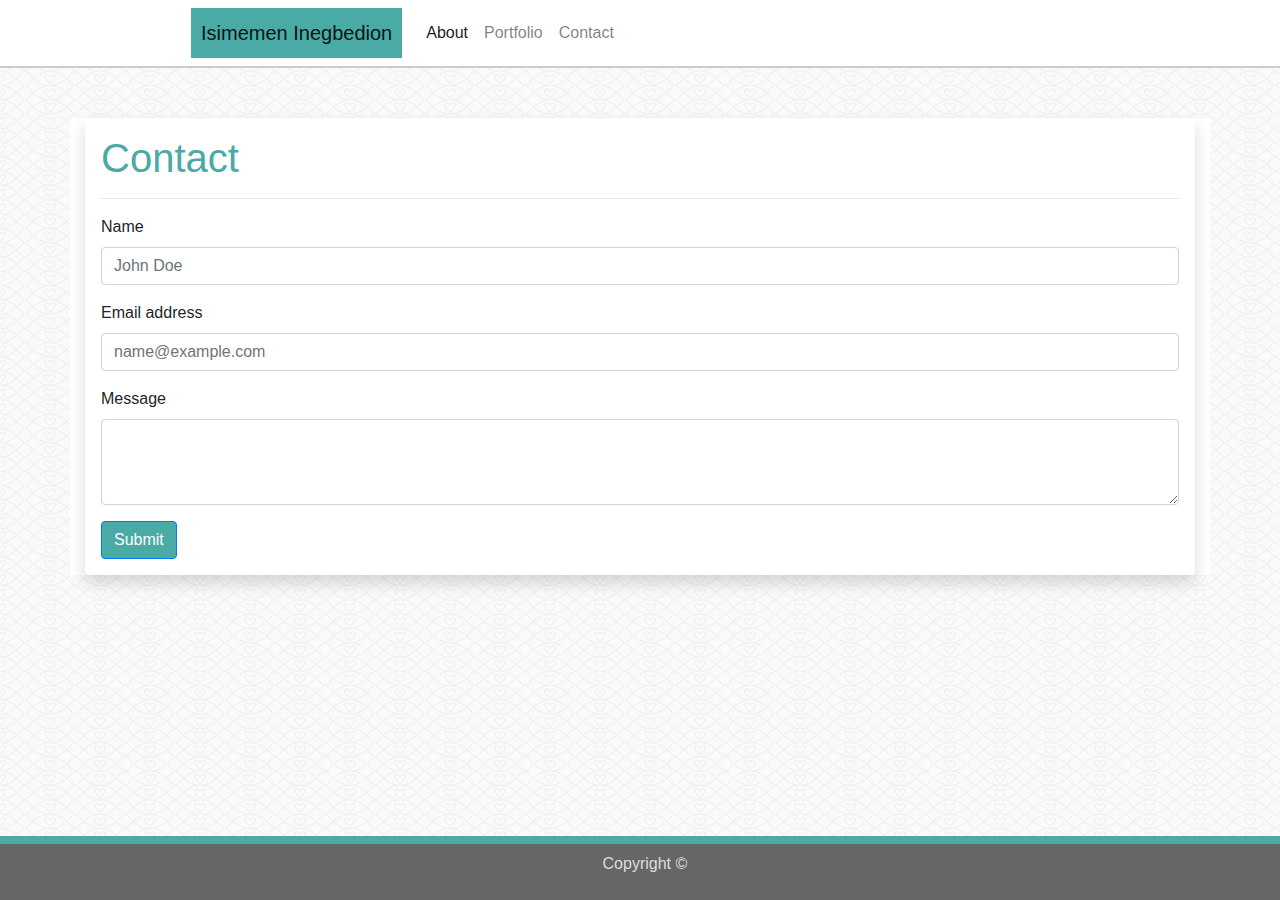
<file: contact.html>
<!DOCTYPE html>
<html lang="en">
<head>
    <meta charset="UTF-8">
    <meta name="viewport" content="width=device-width, initial-scale=1.0">
    <meta http-equiv="X-UA-Compatible" content="ie=edge">
    <title>Document</title>
    <link rel="stylesheet" href="https://stackpath.bootstrapcdn.com/bootstrap/4.3.1/css/bootstrap.min.css" integrity="sha384-ggOyR0iXCbMQv3Xipma34MD+dH/1fQ784/j6cY/iJTQUOhcWr7x9JvoRxT2MZw1T" crossorigin="anonymous">
    <link rel="stylesheet" href="style.css">

</head>
<body>

    <nav id="top" class="navbar navbar-expand-lg navbar-light" style="background-color: #ffffff">
        <a class="navbar-brand" href="#">Isimemen Inegbedion</a>
        <button class="navbar-toggler" type="button" data-toggle="collapse" data-target="#navbarNav" aria-controls="navbarNav" aria-expanded="false" aria-label="Toggle navigation">
          <span class="navbar-toggler-icon"></span>
        </button>
        <div class="collapse navbar-collapse" id="navbarNav">
          <ul class="navbar-nav">
            <li class="nav-item active">
              <a class="nav-link" href="index.html"> About </a>
            </li>
            <li class="nav-item">
              <a class="nav-link" href="portfolio.html">Portfolio</a>
            </li>
            <li class="nav-item">
              <a class="nav-link" href="contact.html">Contact</a>
            </li>
          </ul>
        </div>
      </nav>
  
<div class="container">
<div class="shadow p-3 mb-5 bg-white rounded">    
    <div class="row1">
    <h1>Contact</h1>
</div>

<hr>
    <div class="row2">
        <form>
            <div class="form-group">
                <label for="formGroupExampleInput">Name</label>
                <input type="text" class="form-control" id="formGroupExampleInput" placeholder="John Doe">
            </div>
            <div class="form-group">
                <label for="exampleFormControlInput1">Email address</label>
                <input type="email" class="form-control" id="exampleFormControlInput1" placeholder="name@example.com">
            </div>
            <div class="form-group">
                <label for="exampleFormControlTextarea1">Message</label>
                <textarea class="form-control" id="exampleFormControlTextarea1" rows="3"></textarea>
            </div>
        <div class="button">
        <input class="btn btn-primary" type="submit" value="Submit" style="background-color: #4aaaa5">
        </div>
    </form>

</div>
</div>
</div>

<footer>
<nav id="bottom" class="navbar fixed-bottom navbar-light" style="background-color: #666666">
    <p class="text-center">Copyright &copy;</p>
    </nav>
</footer>



</body>
</html>
</file>
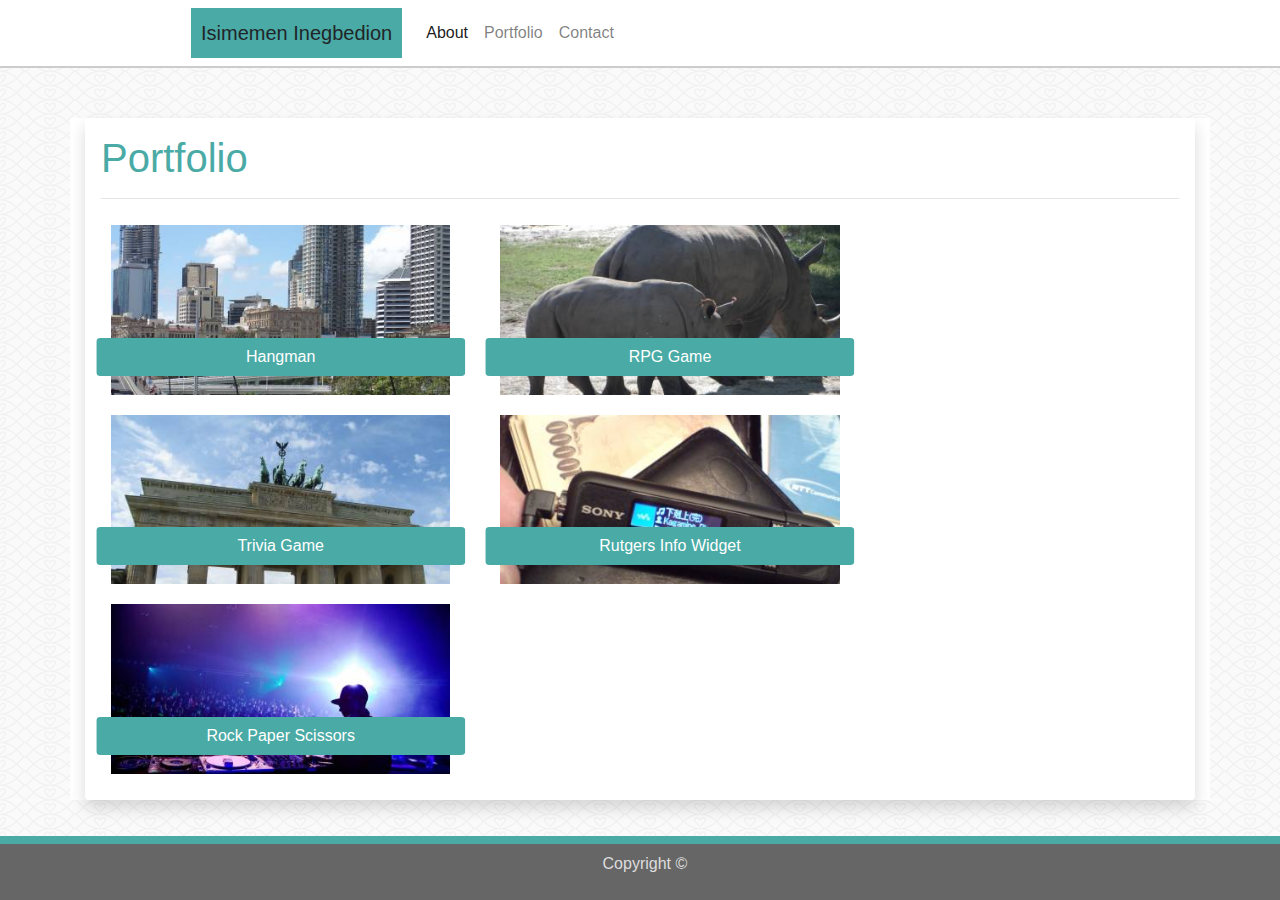
<file: portfolio.html>
<!DOCTYPE html>
<html lang="en">
<head>
    <meta charset="UTF-8">
    <meta name="viewport" content="width=device-width, initial-scale=1.0">
    <meta http-equiv="X-UA-Compatible" content="ie=edge">
    <title>Document</title>
    <link rel="stylesheet" href="https://stackpath.bootstrapcdn.com/bootstrap/4.3.1/css/bootstrap.min.css" integrity="sha384-ggOyR0iXCbMQv3Xipma34MD+dH/1fQ784/j6cY/iJTQUOhcWr7x9JvoRxT2MZw1T" crossorigin="anonymous">
    <link rel="stylesheet" href="style.css">

</head>
<body>

<nav id="top" class="navbar navbar-expand-lg navbar-light" style="background-color: #ffffff">
                <a class="navbar-brand">Isimemen Inegbedion</a>
                <button class="navbar-toggler" type="button" data-toggle="collapse" data-target="#navbarNav" aria-controls="navbarNav" aria-expanded="false" aria-label="Toggle navigation">
                  <span class="navbar-toggler-icon"></span>
                </button>
                <div class="collapse navbar-collapse" id="navbarNav">
                  <ul class="navbar-nav">
                    <li class="nav-item active">
                      <a class="nav-link" href="index.html"> About </a>
                    </li>
                    <li class="nav-item">
                      <a class="nav-link" href="portfolio.html">Portfolio</a>
                    </li>
                    <li class="nav-item">
                      <a class="nav-link" href="contact.html">Contact</a>
                    </li>
                  </ul>
                </div>
</nav>

<div class="container">
<div class="shadow p-3 mb-5 bg-white rounded">

    <div class="row1">
<h1>Portfolio</h1>
    </div>
<hr>

<div class="row row-images">
    <div class="col-4">
    <img src="assets/images/placeholder1.jpg"><button class="btn">Hangman</button></div>
    <div class="col-4">
    <img src="assets/images/placeholder2.jpg"><button class="btn">RPG Game</button></div>
</div>  

 <div class="row row-images">
    <div class="col-4">
    <img src="assets/images/placeholder3.jpg"><button class="btn">Trivia Game</button></div>
    <div class="col-4">
    <img src="assets/images/placeholder4.jpg"><button class="btn">Rutgers Info Widget</button></div>
 </div>

<div class="row row-images">
    <div class="col-4">
    <img src="assets/images/placeholder6.jpg"><button class="btn">Rock Paper Scissors</button></div>
</div>


</div>  
</div>


<footer>
    <nav id="bottom" class="navbar fixed-bottom navbar-light" style="background-color: #666666">
        <p class="text-center">Copyright &copy;</p>
        </nav>
    </footer>

</body>
</html>
</file>
<file: style.css>
#Myface{
    height: 300px;
    width: 200px;
    margin-left: 10px
}

body{
    border-color: #dddddd;
    background-image: url(/assets/images/fishnets-and-hearts.png);
}

.container{
    border-color: #dddddd;
    background-color: #ffffff;
    margin-top: 50px;
    margin-bottom: 20px;
}

h1{
    color: #4aaaa5
}

.container img{
    width:100%;
    height: auto;
}

.col-4{
    margin: 10px;
}

.row-images .btn {
    position: absolute;
    bottom: 0%;
    left: 50%;
    transform: translate(-50%, -50%);
    -ms-transform: translate(-50%, -50%);
    width: 100%
}
.container .btn:hover {
  background-color: black;
}

.btn{
    background-color: #4aaaa5;
    color: #ffffff
}

.footer{
    border-top: 8px solid #4aaaa5;
}

.navbar-brand{
    background-color: #4aaaa5;
    margin-left: 175px;
    padding: 10px;
}

.text-center{
    margin-left: 47%;
    color: #dddddd;
}
#top{
    border-bottom: 2px solid #cccccc;
}

#bottom{
    border-top: 8px solid #4aaaa5;
}
</file>
